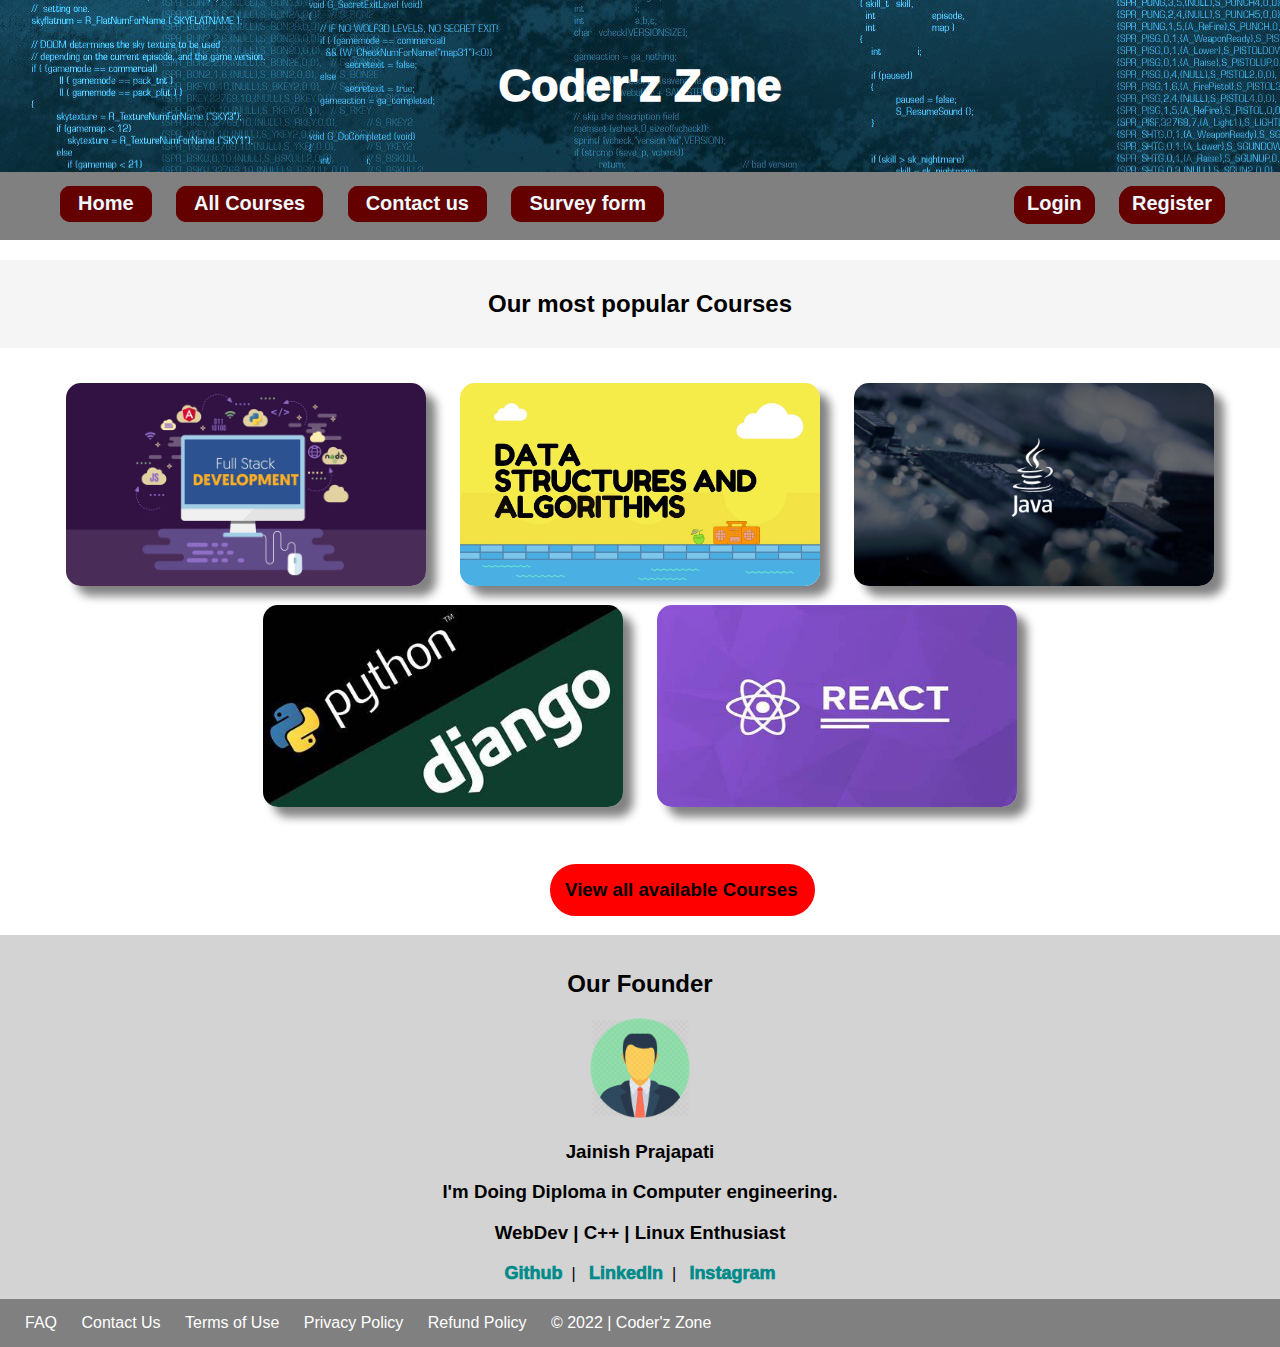
<file: index.htm>
<!DOCTYPE html>
<html lang="en">

<head>
    <meta charset="UTF-8">
    <meta http-equiv="X-UA-Compatible" content="IE=edge">
    <meta name="viewport" content="width=device-width, initial-scale=1.0">
    <link rel="stylesheet" href="style.css">
    <title>Coder'z Zone</title>
</head>

<body>
    <header class="head">
        <h1><tt>Coder'z Zone</tt></h1>
    </header>
    <nav>
        <a href="index.htm">Home</a>
        <a href="allcourses.html">All Courses</a>
        <!-- <a href="aboutus.html">About us</a> -->
        <a href="contact.htm">Contact us</a>
        <a href="survey.html">Survey form</a>

        <div class="login">
            <a href="#">Login</a>
            <a href="#">Register</a>
        </div>
    </nav>

    <section>
        <h2 class="pcourses">Our most popular Courses</h2>
    </section>
    <div class="coursecards">
        <a href="https://www.youtube.com/playlist?list=PLu0W_9lII9agiCUZYRsvtGTXdxkzPyItg"><img
                src="Full-Stack-Developer.png" alt="Full-Stack-Development" width="360"></a>
        <a href="https://www.youtube.com/playlist?list=PLu0W_9lII9ahIappRPN0MCAgtOu3lQjQi"><img src="DSA.png" alt="DSA"
                width="360"></a>
        <a href="https://www.youtube.com/playlist?list=PLu0W_9lII9agS67Uits0UnJyrYiXhDS6q"><img src="java.png"
                alt="java" width="360"></a>
        <a href="https://www.youtube.com/playlist?list=PLu0W_9lII9ah7DDtYtflgwMwpT3xmjXY9"><img src="django.png"
                alt="django" width="360"></a>
        <a href="https://www.youtube.com/playlist?list=PLu0W_9lII9agx66oZnT6IyhcMIbUMNMdt"><img src="react.png"
                alt="react js" width="360" height="202" </a>
    </div>

    <div class="coursebutton">
        <a href="allcourses.html">
           <h3>View all available Courses</h3>
        </a>
    </div>

    <div class="founder">
        <h2>
            Our Founder
        </h2>
        <img src="founder.png"width="100" alt="This is Jainish Prajapati(Founder)">
        <h3>Jainish Prajapati</h3>
        <h3>I'm Doing Diploma in Computer engineering.</h3>
        <h3>WebDev | C++ | Linux Enthusiast</h3>
        <a href="https://github.com/JainishTheCoder" target="_blank"
            rel="noopener noreferrer">Github</a>&nbsp;&nbsp;|&nbsp;&nbsp;
        <a href="#" target="_blank" rel="noopener noreferrer">LinkedIn</a>&nbsp;&nbsp;|&nbsp;&nbsp;
        <a href="https://www.instagram.com/jainish_prajapati_98/" target="_blank" rel="noopener noreferrer">Instagram</a>

    </div>

    <footer class="footer">
        <a href="#">FAQ</a>
        <a href="contact.htm">Contact Us</a>
        <a href="#">Terms of Use</a>
        <a href="#">Privacy Policy</a>
        <a href="#">Refund Policy</a>
        <a href="#">&copy; 2022 | Coder'z Zone</a>
    </footer>
</body>

</html>
</file>
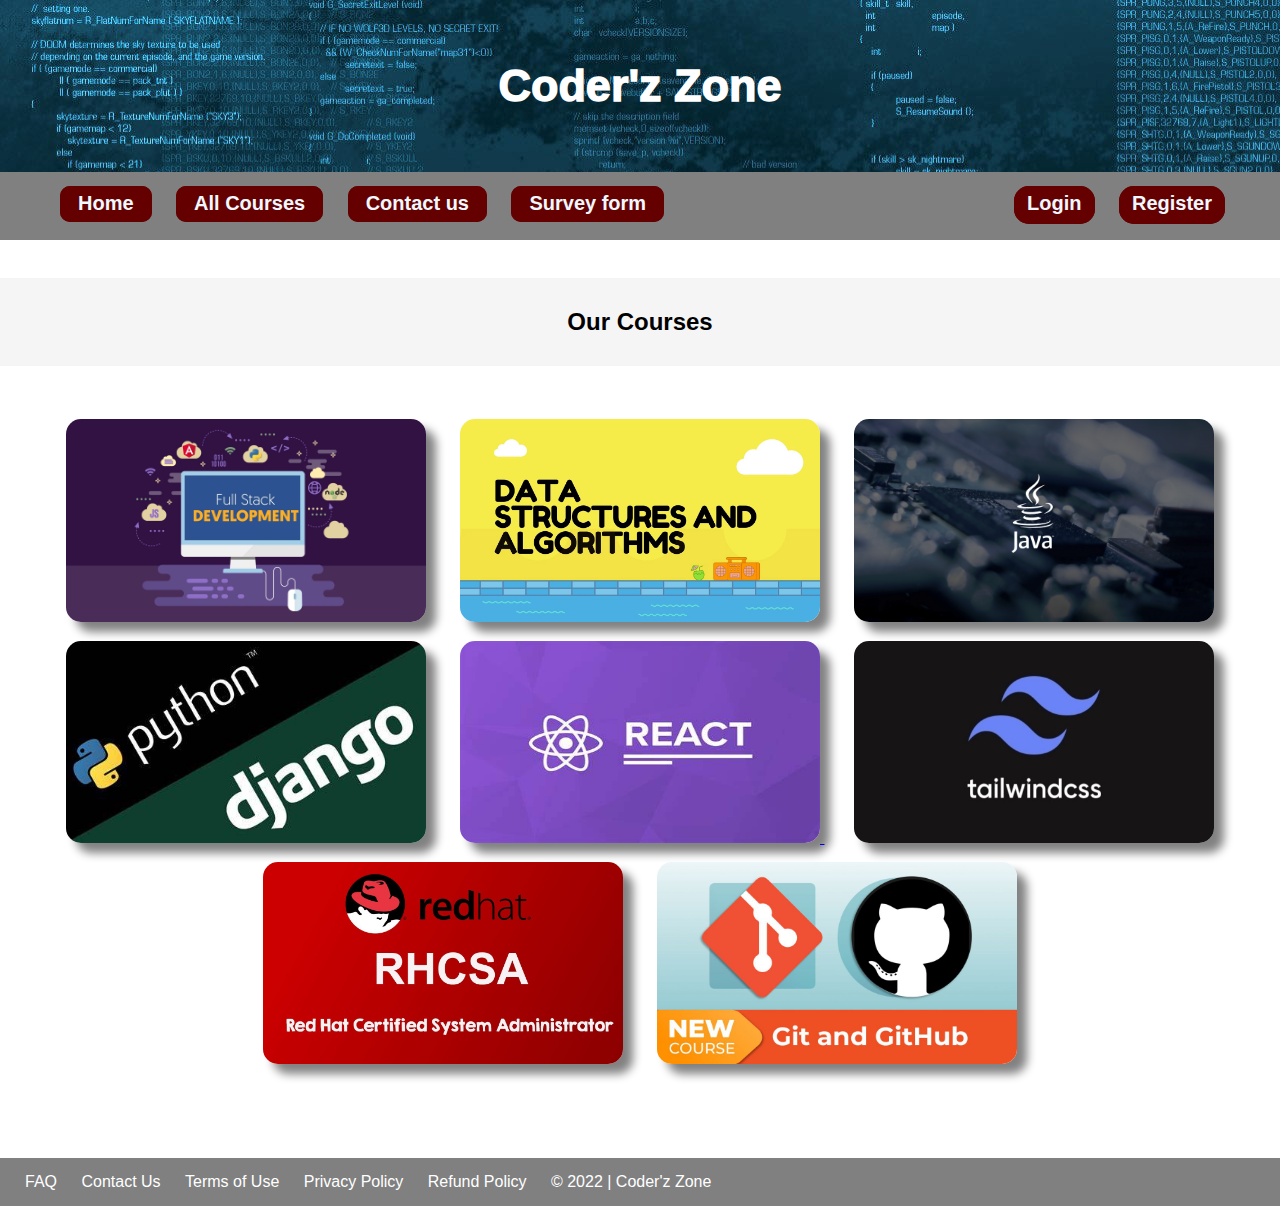
<file: allcourses.html>
<!DOCTYPE html>
<html lang="en">
<head>
    <meta charset="UTF-8">
    <meta http-equiv="X-UA-Compatible" content="IE=edge">
    <meta name="viewport" content="width=device-width, initial-scale=1.0">
    <link rel="stylesheet" href="style.css">
    <title>All Courses | Coder'z Zone</title>
</head>
<body>
    <header class="head">
        <h1><tt>Coder'z Zone</tt></h1>
    </header>
    <nav>
        <a href="index.htm">Home</a>
        <a href="allcourses.html">All Courses</a>
        <!-- <a href="aboutus.html">About us</a> -->
        <a href="contact.htm">Contact us</a>
        <a href="survey.html">Survey form</a>

        <div class="login">
            <a href="#">Login</a>
            <a href="#">Register</a>
        </div>
    </nav>
    <br>
    <section>
        <h2 class="pcourses">Our Courses</h2>
    </section>
    <br>
    <div class="coursecards">
        <a href="https://www.youtube.com/playlist?list=PLu0W_9lII9agiCUZYRsvtGTXdxkzPyItg"><img
                src="Full-Stack-Developer.png" alt="Full-Stack-Development" width="360"></a>
        <a href="https://www.youtube.com/playlist?list=PLu0W_9lII9ahIappRPN0MCAgtOu3lQjQi"><img src="DSA.png" alt="DSA"
                width="360"></a>
        <a href="https://www.youtube.com/playlist?list=PLu0W_9lII9agS67Uits0UnJyrYiXhDS6q"><img src="java.png"
                alt="java" width="360"></a>
        <a href="https://www.youtube.com/playlist?list=PLu0W_9lII9ah7DDtYtflgwMwpT3xmjXY9"><img src="django.png"
                alt="django" width="360"></a>
        <a href="https://www.youtube.com/playlist?list=PLu0W_9lII9agx66oZnT6IyhcMIbUMNMdt"><img src="react.png"
                alt="react js" width="360" height="202"</a>
        <a href="https://www.youtube.com/playlist?list=PLu0W_9lII9ahwFDuExCpPFHAK829Wto2O"><img src="tailwind.jpg"alt="Tailwind CSS" width="360" height="202"</a>
        <a href="https://www.redhat.com/en/services/certification/rhcsa"><img src="linux.png" alt="Red hat certification course" width="360" ></a>
        <a href="#"><img src="git-github.png" alt="Git-Github Course" width="360"></a>
    </div>
    
<br>
<br>

<br>
<br>
<br>

<footer class="footer">
    <a href="#">FAQ</a>
    <a href="contact.htm">Contact Us</a>
    <a href="#">Terms of Use</a>
    <a href="#">Privacy Policy</a>
    <a href="#">Refund Policy</a>
    <a href="#">&copy; 2022 | Coder'z Zone</a>
</footer>
</body>
</html>
</file>
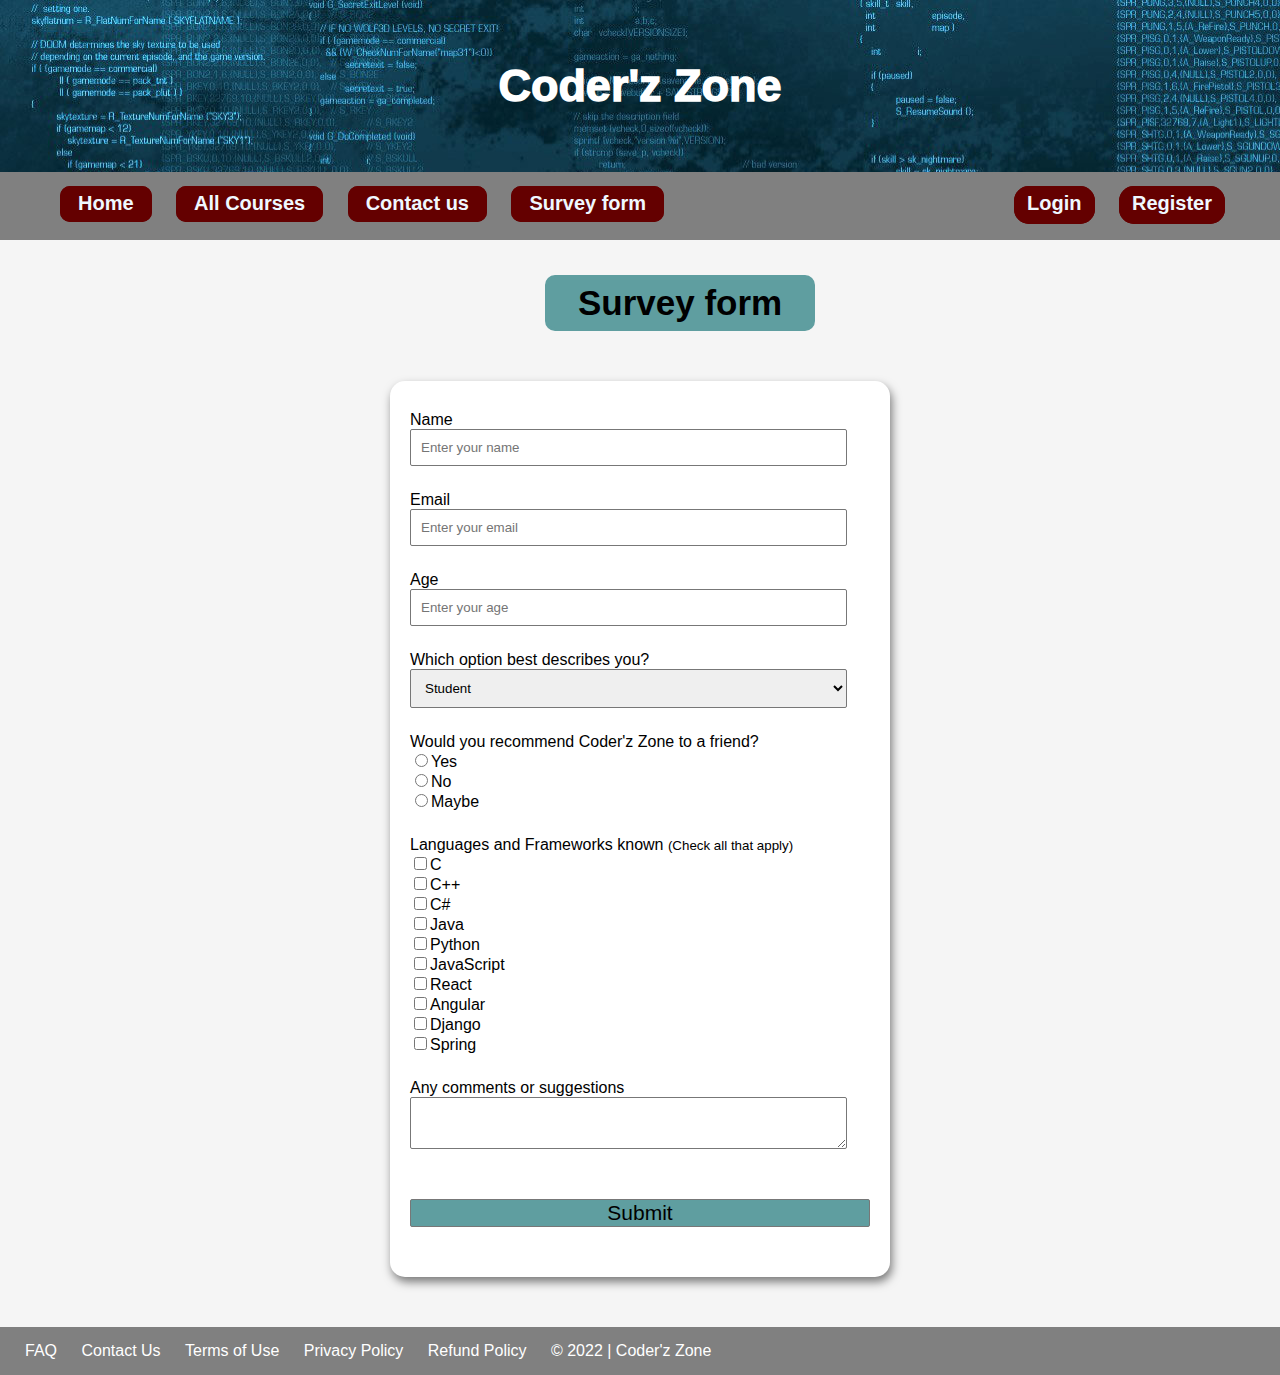
<file: survey.html>
<!DOCTYPE html>
<html lang="en">

<head>
	<meta charset="UTF-8">
	<meta http-equiv="X-UA-Compatible" content="IE=edge">
	<meta name="viewport" content="width=device-width, initial-scale=1.0">
	<link rel="stylesheet" href="style.css">
	<title>
		Survey Form
	</title>

</head>

<body class="formbody">
	<header class="head">
		<h1><tt>Coder'z Zone</tt></h1>
	</header>
	<nav>
		<a href="index.htm">Home</a>
		<a href="allcourses.html">All Courses</a>
		<!-- <a href="aboutus.html">About us</a> -->
		<a href="contact.htm">Contact us</a>
		<a href="survey.html">Survey form</a>

		<div class="login">
			<a href="#">Login</a>
			<a href="#">Register</a>
		</div>
	</nav>
	<div class="surveyhead">
		<p>Survey form</p>
	</div>


	<form id="form">


		<div class="form-control">
			<label for="name" id="label-name">
				Name
			</label>


			<input type="text" id="name" placeholder="Enter your name" />
		</div>

		<div class="form-control">
			<label for="email" id="label-email">
				Email
			</label>

			<input type="email" id="email" placeholder="Enter your email" />
		</div>

		<div class="form-control">
			<label for="age" id="label-age">
				Age
			</label>

			<input type="text" id="age" placeholder="Enter your age" />
		</div>

		<div class="form-control">
			<label for="role" id="label-role">
				Which option best describes you?
			</label>

			<select name="role" id="role">
				<option value="student">Student</option>
				<option value="intern">Intern</option>
				<option value="professional">
					Professional
				</option>
				<option value="other">Other</option>
			</select>
		</div>

		<div class="form-control">
			<label>
				Would you recommend Coder'z Zone
				to a friend?
			</label>
			<br>

			<label for="recommed-1">
				<input type="radio" id="recommed-1" name="recommed">Yes</input><br>
			</label>
			<label for="recommed-2">
				<input type="radio" id="recommed-2" name="recommed">No</input><br>
			</label>
			<label for="recommed-3">
				<input type="radio" id="recommed-3" name="recommed">Maybe</input>
			</label>
		</div>

		<div class="form-control">
			<label>Languages and Frameworks known
				<small>(Check all that apply)</small>
			</label>
			<br>

			<label for="inp-1">
				<input type="checkbox" name="inp">C</input></label><br>
			<label for="inp-2">
				<input type="checkbox" name="inp">C++</input></label><br>
			<label for="inp-3">
				<input type="checkbox" name="inp">C#</input></label><br>
			<label for="inp-4">
				<input type="checkbox" name="inp">Java</input></label><br>
			<label for="inp-5">
				<input type="checkbox" name="inp">Python</input></label><br>
			<label for="inp-6">
				<input type="checkbox" name="inp">JavaScript</input></label><br>
			<label for="inp-7">
				<input type="checkbox" name="inp">React</input></label><br>
			<label for="inp-7">
				<input type="checkbox" name="inp">Angular</input></label><br>
			<label for="inp-7">
				<input type="checkbox" name="inp">Django</input></label><br>
			<label for="inp-7">
				<input type="checkbox" name="inp">Spring</input></label><br>
		</div>

		<div class="form-control">
			<label for="comment">
				Any comments or suggestions
			</label>

			<textarea name="comment" id="comment" placeholder="Enter your comment here">
			</textarea>
		</div>

		<button type="submit" value="submit">
			Submit
		</button>
	</form>
	<footer class="footer">
		<a href="#">FAQ</a>
		<a href="contact.htm">Contact Us</a>
		<a href="#">Terms of Use</a>
		<a href="#">Privacy Policy</a>
		<a href="#">Refund Policy</a>
		<a href="#">&copy; 2022 | Coder'z Zone</a>
	</footer>
</body>

</html>
</file>
<file: style.css>
* {
    box-sizing: border-box;
    font-family: -apple-system, BlinkMacSystemFont, 'Segoe UI', Roboto, Oxygen, Ubuntu, Cantarell, 'Open Sans', 'Helvetica Neue', sans-serif;
}

header {
    padding: 30px;
    background-image: url("headingback.png");
}

body {
    margin: 0px;
}

h1 {
    text-align: center;
    font-size: 45px;
    color: white;
    font-weight: 1000;
}

nav {
    background-color: gray;
    padding-right: 20px;
    /* text-align: center; */
    padding-bottom: 25px;
    padding-top: 20px;
    padding-left: 50px;
}

nav a {
    text-decoration: none;
    font-size: 20px;
    padding-right: 15px;
    color: aliceblue;
    font-weight: 600;
    border-style: solid;
    border-color: rgb(100, 0, 0);
    background-color: rgb(100, 0, 0);
    border-radius: 10px;
    padding-top: 3px;
    padding-bottom: 5px;
    padding-left: 15px;
    margin: 10px;
}

section h2 {
    background-color: whitesmoke;
    text-align: center;
    padding: 30px;
}

.login {
    float: right;
    padding-right: 25px;
    padding-left: 15px font-weight: 600;
}

.login a {
    border-style: solid;
    border-color: rgb(100, 0, 0);
    border-radius: 15px;
    padding-bottom: 7px;
    background-color: rgb(100, 0, 0);
    padding-left: 10px;
    padding-right: 10px;
}

.coursebutton h3 {
    border-style: solid;
    border-radius: 30px;
    background-color: red;
    border-color: red;
    width:265px;
    border-width: 15px;
    transition: all 0.5s ease; //for best hover effect
}

.coursebutton a {
    text-decoration: none;
    color: black;
}

.coursebutton {
    padding-left: 550px;
    padding-right: 550px;
    padding-top: 35px;
}
.coursebutton h3:hover
{
    transform: scale(1.1);
}

.footer {
    background-color: grey;
    border-style: solid;
    border-color: grey;
    border-width: 15px;
}

.footer a {
    text-decoration: none;
    color: white;
    padding: 10px;
}

.founder {
    text-align: center;
    background-color: lightgrey;
    padding: 15px;
}

.founder a {
    text-decoration: none;
    color: darkcyan;
    font-weight: 1000;
    font-size: large;
}

.coursecards {
    text-align: center;
}

.coursecards a {
    margin: 15px;
}

.coursecards img {
    margin-top: 15px;
    border-radius: 15px;
    box-shadow: 10px 10px 10px rgb(131, 130, 130);
    transition: all 0.5s ease; //for best hover effect
}
.coursecards img:hover
{
    transform: scale(1.1);

}

div p {
    text-align: center;
    font-size: 35px;
    font-weight: 700;
    border-style: solid;
    width: max-content;
    background-color: cadetblue;
    border-color: cadetblue;
    border-radius: 10px;
    padding: 5px;
    padding-left: 30px;
    padding-right: 30px;
}

div.contacthead {
    padding-left: 550px;
}


.contactcard {
    text-align: center;
    font-weight: 900;
    padding-top: 20px;
    padding-bottom: 20px;
    width: 50%;
    background-color: rgb(185,185,185);
    border-color: rgb(185, 185, 185);
    border-style: solid;
    border-radius: 15px;
    margin: 15px;
    box-shadow: 10px 10px 10px rgb(175, 208, 219);
    margin-left: 340px;
    font-size: 25px;
    padding-left: 10px;
    padding-right: 10px;
}

form {
    background-color: #fff;
    max-width: 500px;
    margin: 50px auto;
    padding: 30px 20px;
    box-shadow: 2px 5px 10px rgba(0, 0, 0, 0.5);
    border-radius: 15px;
}

.form-control {
    text-align: left;
    margin-bottom: 25px;
}

Styling form-control Label
.form-control label {
    display: block;
    margin-bottom: 10px;
}


.form-control input,
.form-control select,
.form-control textarea {
    border: 1px solid #777;
    border-radius: 2px;
    font-family: inherit;
    padding: 10px;
    display: block;
    width: 95%;
}

.form-control input[type="radio"],
.form-control input[type="checkbox"] {
    display: inline-block;
    width: auto;
}

button {
    background-color:cadetblue;
    border: 1px solid #777;
    border-radius: 2px;
    font-family: inherit;
    font-size: 21px;
    display: block;
    width: 100%;
    margin-top: 50px;
    margin-bottom: 20px;
}
.formbody{
    background-color:whitesmoke;
}
div p {
    text-align: center;
    font-size: 35px;
    font-weight: 700;
    border-style: solid;
    width: max-content;
    background-color: cadetblue;
    border-color: cadetblue;
    border-radius: 10px;
    padding: 5px;
    padding-left: 30px;
    padding-right: 30px;
}

.surveyhead {
    padding-left: 545px;
}
</file>
